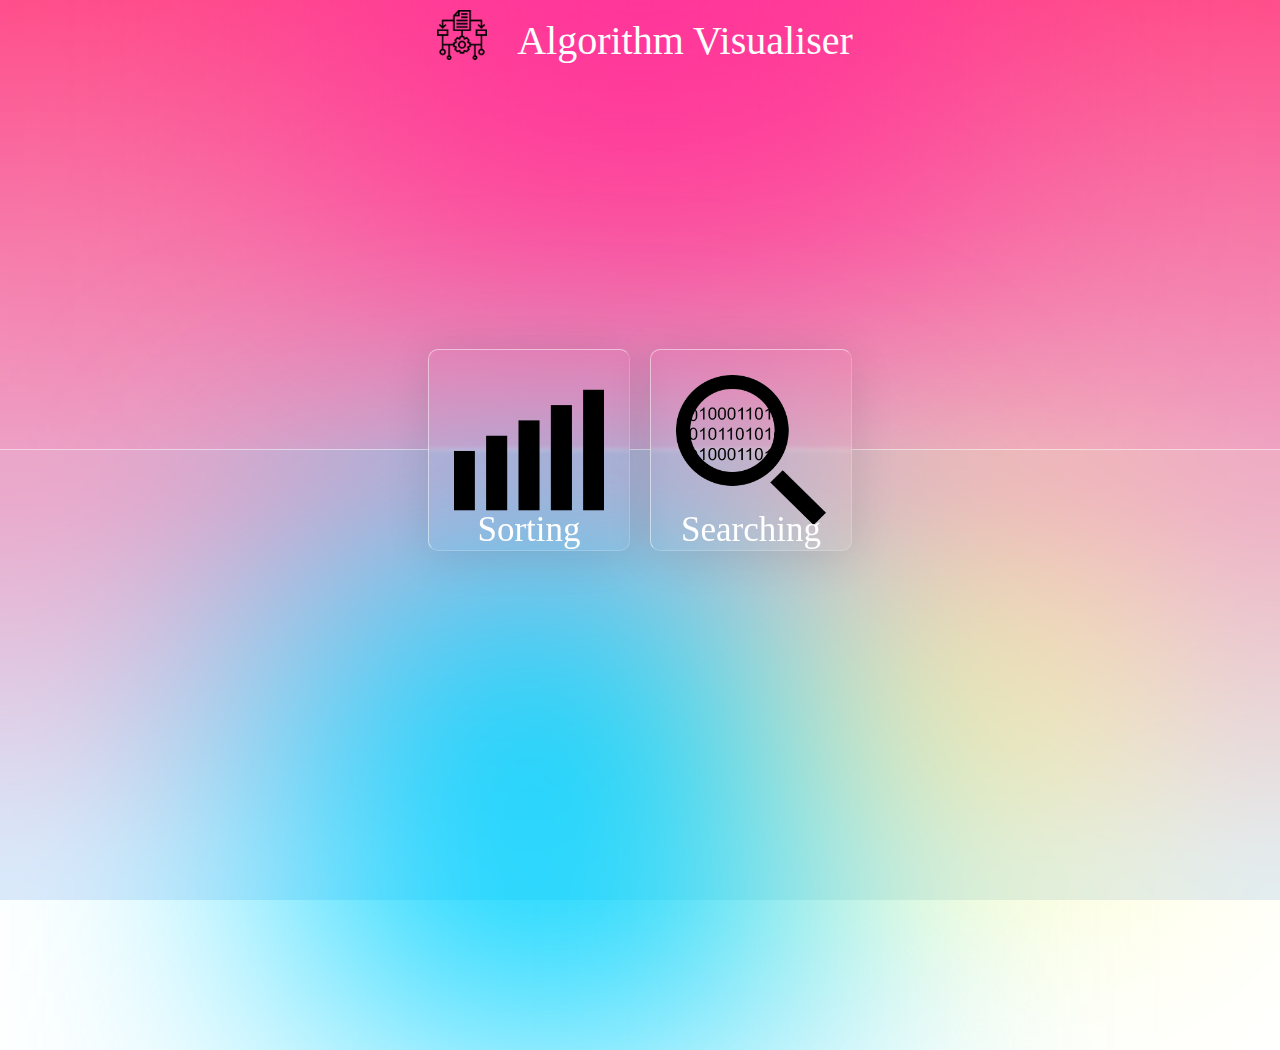
<file: home/index.html>
<!DOCTYPE html>
<html lang="en">
<head>
    <meta charset="UTF-8">
    <meta http-equiv="X-UA-Compatible" content="IE=edge">
    <meta name="viewport" content="width=device-width, initial-scale=1.0">
    <link rel="stylesheet" href="style.css">
    <title>AlgoVis</title>
</head>

<body>
      <div class="head">
        <div id="logo"><img src="../image/icon.png" height="50px" width="50px" alt="logo"></div>
        <div class="text">Algorithm Visualiser</div>
      </div>

      <div class="box">
        <div class="color"></div>
        <div class="color"></div>
        <div class="color"></div>

        <div class="ul">
          <div class="grid">
            <img src="../image/sort.png" class="search_sort" height="150px" width="150px">
            <a href="/Algorithm Visualizer/sorting/sorting.html" target="_blank">Sorting</a>
          </div>

          <div class="grid">
            <img src="../image/search.png" class="search_sort" height="150px" width="150px">
            <a href="/Algorithm Visualizer/searching/search.html" target="_blank">Searching</a>
          </div>
        </div>
      </div>  
</body>
</html>
</file>
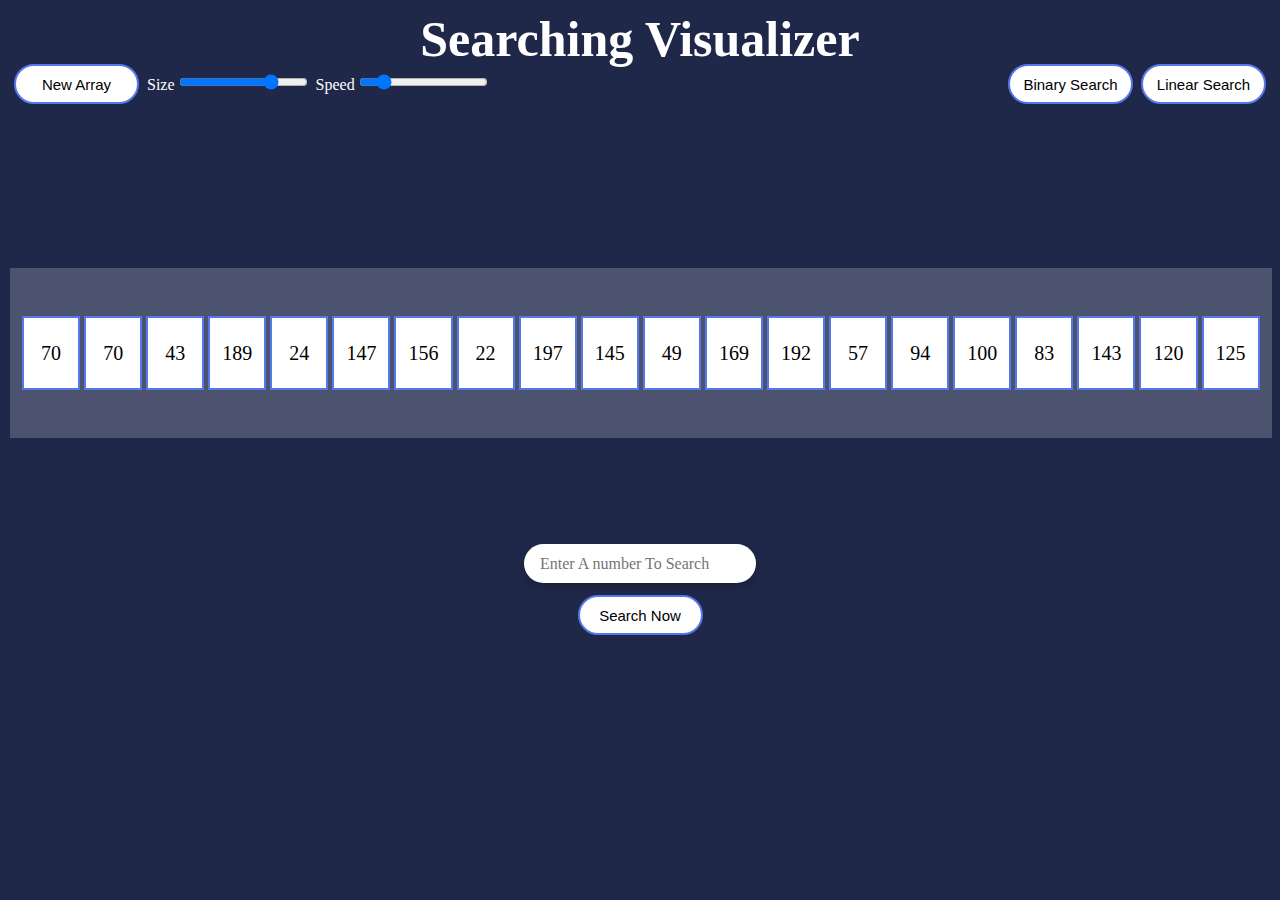
<file: searching/search.html>
<!DOCTYPE html>
<html lang="en">
<head>
    <meta charset="UTF-8">
    <meta http-equiv="X-UA-Compatible" content="IE=edge">
    <meta name="viewport" content="width=device-width, initial-scale=1.0">
    <link rel="stylesheet" href="search.css">
    <title>Searching</title>
</head>
<body>
    <section class="home" id="home">
        <div class="primary_heading">
            <h1>Searching Visualizer</h1>
        </div>

        <div class="nav">
            <div class="left">
                <button class="btn new" id="newarray">New Array</button>
                <span class="select" id="size">Size
                    <input type="range" class="size" id="Size" min="5" max="25" step="1" value="20">
                </span>
                <span class="select" id="Speed">Speed
                    <input type="range" class="speed" id="speed" min="5" max="100" stepdown="10" value="20">
                </span>
            </div>

            <div class="right">
                <button class="btn" id="bsearch">Binary Search</button>
                <button class="btn" id="lsearch">Linear Search</button>
            </div>
        </div>

        <div id="array"> </div>
        <div id="output"> </div>


        <div class="input_box">
            <input id="num" type="number" placeholder="Enter A number To Search">
            <button class="btn" id="search">Search Now</button>
        </div>
    </section>

    <script src="search.js"></script>
    
</body>
</html>
</file>
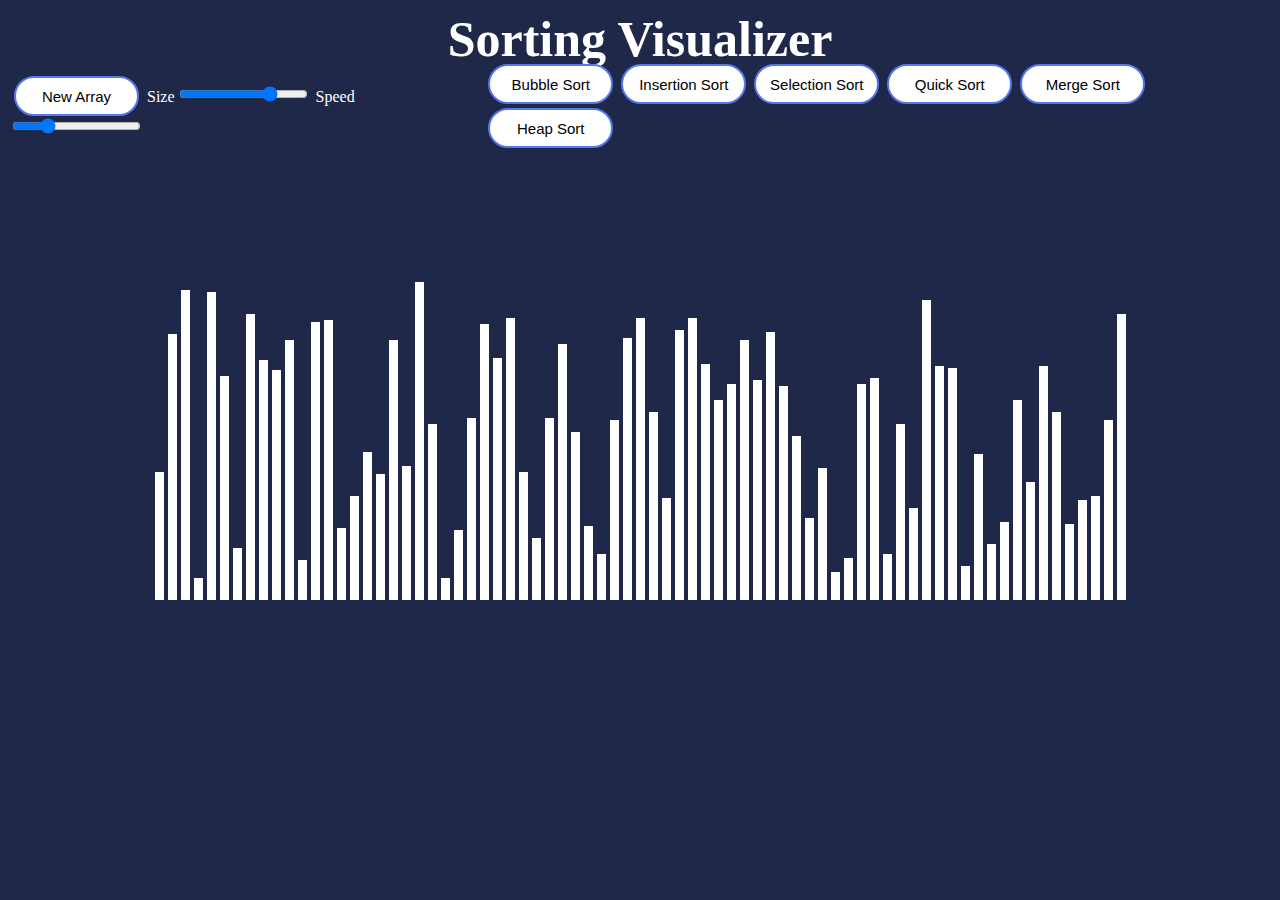
<file: sorting/sorting.html>
<!DOCTYPE html>
<html lang="en">
<head>
    <meta charset="UTF-8">
    <meta http-equiv="X-UA-Compatible" content="IE=edge">
    <meta name="viewport" content="width=device-width, initial-scale=1.0">
    <link rel="stylesheet" href="sorting.css">
    <title>Sorting</title>
</head>

<body>
    <section class="home" id="home">
        <div class="primary_heading">
            <h1>Sorting Visualizer</h1>
        </div>

        <div class="nav">
            <div class="left">
                <button class="btn new" id="newarray">New Array</button>
                <span class="select" id="size">Size
                    <input type="range" class="size" id="Size" min="5" max="100" step="1" value="75">
                </span>
                <span class="select" id="Speed">Speed
                    <input type="range" class="speed" id="speed" min="5" max="310" stepdown="10" value="80">
                </span>
            </div>

            <div class="right">
                <button class="btn" id="bubsort">Bubble Sort</button>
                <button class="btn" id="inssort">Insertion Sort</button>
                <button class="btn" id="selsort">Selection Sort</button>
                <button class="btn" id="quisort">Quick Sort</button>
                <button class="btn" id="mersort">Merge Sort</button>
                <button class="btn" id="hepsort">Heap Sort</button>
            </div>
        </div>

        <div class="bars" id="bars">

        </div>
    </section>
        <script src="sorting.js"></script>
</body>
</html>
</file>
<file: home/style.css>
*{
    margin: 0;
    padding: 0;
}

body{
    overflow: hidden;
}

.head{
    display: flex;
    align-items: center;
    justify-content: center;
    font-size: 40px;
    position: absolute;
    top: 0;
    width: 100%;
    z-index: 5;
   color: white;
}

.box{
    position: absolute;
    height: 100vh;
    width: 100%;
    background:linear-gradient(to bottom,#ff4f8b,#dff1ff);
    color: white;
    display: flex;
    align-items: center;
    justify-content: center;
}

.box::before{
    content: '';
    position: absolute;
    bottom: 0;
    width: 100%;
    height: 50%;
    z-index: 2;
    backdrop-filter:blur(50px);
    border-top: 1px solid rgb(255,255,255,0.5);
}

.box .color{
    position: absolute;
    filter: blur(150px);
}

.box .color:nth-child(1){
    height: 600px;
    width: 600px;
    background: #ff359b;
    top: -350px;
    z-index: 0;
}

.box .color:nth-child(2){
    height: 500px;
    width: 500px;
    background: #00d2ff;
    bottom: -150px;
    left: 300px;
    z-index: 0;
}

.box .color:nth-child(3){
    height: 300px;
    width: 300px;
    background: #fffd87;
    bottom: 50px;
    right: 150px;
    z-index: 0;
}

.ul{
    position: relative;
    display: flex;
    align-items: center;
    justify-content: center;
    z-index: 3;
}

.ul .grid{
    position: relative;
    display: flex;
    align-items: center;
    justify-content: center;
    margin: 10px;
    width: 200px;
    height: 200px;
    border: 1px solid rgb(255,255,255,0.5);
    border-radius: 10px;
    border-right: 1px solid rgb(255,255,255,0.2);
    border-bottom: 1px solid rgb(255,255,255,0.2);
    box-shadow:0 5px 45px rgba(0,0,0,0.1) ;
    backdrop-filter: blur(2px);
    transition: 0.5s;
    overflow: hidden;
}

.ul .grid:hover{
    transform: translateY(-20px);
}

.ul .grid::before{
    content: '';
    position: absolute;
    top: 0;
    left: 0;
    width: 50px;
    height: 100%;
    background: rgba(255,255,255,0.5);
    transform: skewX(45deg) translateX(300px);
    transition: 0.5s;
}

.ul .grid:hover:before{
    transform: skewX(45deg) translateX(-300px);
}

.search_sort{
    position: absolute;
    z-index: -2;
}

.text{
    margin-left: 20px;
}

#logo{
    margin: 10px;
}

a{  
    position:absolute;
    bottom: 0;
    color: rgb(255, 255, 255);
    font-size: 35px;
    width: inherit;
    text-align: center;
    text-decoration: none;
}
</file>
<file: searching/search.css>
*{
    margin: 0px;
    padding: 0px;
}

body{
    background-color: #20284a;
    overflow: hidden;
}

.primary_heading{
    display: flex;
    text-align: center;
    justify-content: center;
    height: 50px;
    width: 100%;
    padding-top: 10px;
    font-size: 25px;
    color: white;
}

.nav{
    display: flex;
    width: 100%;
    justify-content: space-between;
    align-items: center;
}

.left{
    padding-left: 10px;
    padding-bottom: 10px;
    margin: 2px;
}

.right{
    padding-right: 10px;
    padding-bottom: 10px;
    margin: 2px;
}

.select{
    color: white;
    margin: 2px;
}

.btn{
    border: 2px solid #5677EC;;
    border-radius: 20px;
    margin: 2px;
    color: black;
    background-color: white;
    height: 40px;
    width: 125px;
    font-size: 15px;
}

.btn:hover{
    background-color: #333;
    cursor: pointer;
    color: white;
}

.btn:active{
    background-color: #333;
    outline: none;
    color: white;
}

#array{
    display: flex;
    align-items: center;
    justify-content: center;
    height: 150px; 
    width: 97%;
    padding: 10px;
    margin-top: 150px;
    margin-left: 10px; 
    color: white;
    background-color: rgb(255,255,255,0.2);
    
}

.boxes {
    height: 70px;
    width: 56px;
    font-size: 20px;
    margin: 2px;
    border: 2px  solid rgb(86, 119, 236);
    display: flex;
    align-items: center;
    justify-content: center;
    color: black;
    background-color: white;
}

.input_box{
    display: flex;
    flex-direction: column;
    align-items: center;
    justify-content: center;
    margin: 20px;
    padding: 10px;
}

.input_box input{
    background-color: #fff;
    border: none;
    border-radius: 25px;
    box-shadow: 0 4px 10px rgba(0, 0, 0, 0.2);
    font-family: inherit;
    font-size: 1rem;
    padding: 1rem;
    height: 7px;
    margin: 10px;
    min-width: 200px;
}

#output{
    display: flex;
    align-items: center;
    justify-content: center;
    color:red;
    font-size: 40px;
    height: 50px; 
    width: 100%;
    margin:6px;
    padding-top: 10px;
}

.search{
    display: flex;
    align-items: center;
    justify-content: center;
    padding: 10px;
    margin: 10px;
}

.input {
    background-color: #fff;
    border: none;
    border-radius: 25px;
    box-shadow: 0 4px 10px rgba(0, 0, 0, 0.2);
    font-family: inherit;
    font-size: 1rem;
    padding: 1rem;
    height: 7px;
    min-width: 200px;
}

.input:focus{
    outline: none;
}
</file>
<file: sorting/sorting.css>
*{
    margin: 0px;
    padding: 0px;
}

body{
    background-color: #20284a;
    overflow: hidden;
}

.primary_heading{
    display: flex;
    text-align: center;
    justify-content: center;
    height: 50px;
    width: 100%;
    padding-top: 10px;
    font-size: 25px;
    color: white;
}

.nav{
    display: flex;
    justify-content: space-between;
    align-items: center;
}

.left{
    padding-left: 10px;
    padding-bottom: 10px;
    margin: 2px;
}

.right{
    padding-right: 10px;
    padding-bottom: 10px;
    margin: 2px;
}

.select{
    color: white;
    margin: 2px;
}

.btn{
    border: 2px solid #5677EC;;
    border-radius: 20px;
    margin: 2px;
    color: black;
    background-color: white;
    height: 40px;
    width: 125px;
    font-size: 15px;
}

.btn:hover{
    background-color: #333;
    cursor: pointer;
    color: white;
}

.btn:active{
    outline: none;
}

.heights{
    background-color:white;
    width: 9px;
    margin: 2px;
}

.bars{
    margin-top: 130px;  
    display: flex;
    height: 310px;
    align-items: flex-end;
    justify-content: center;
}
</file>
